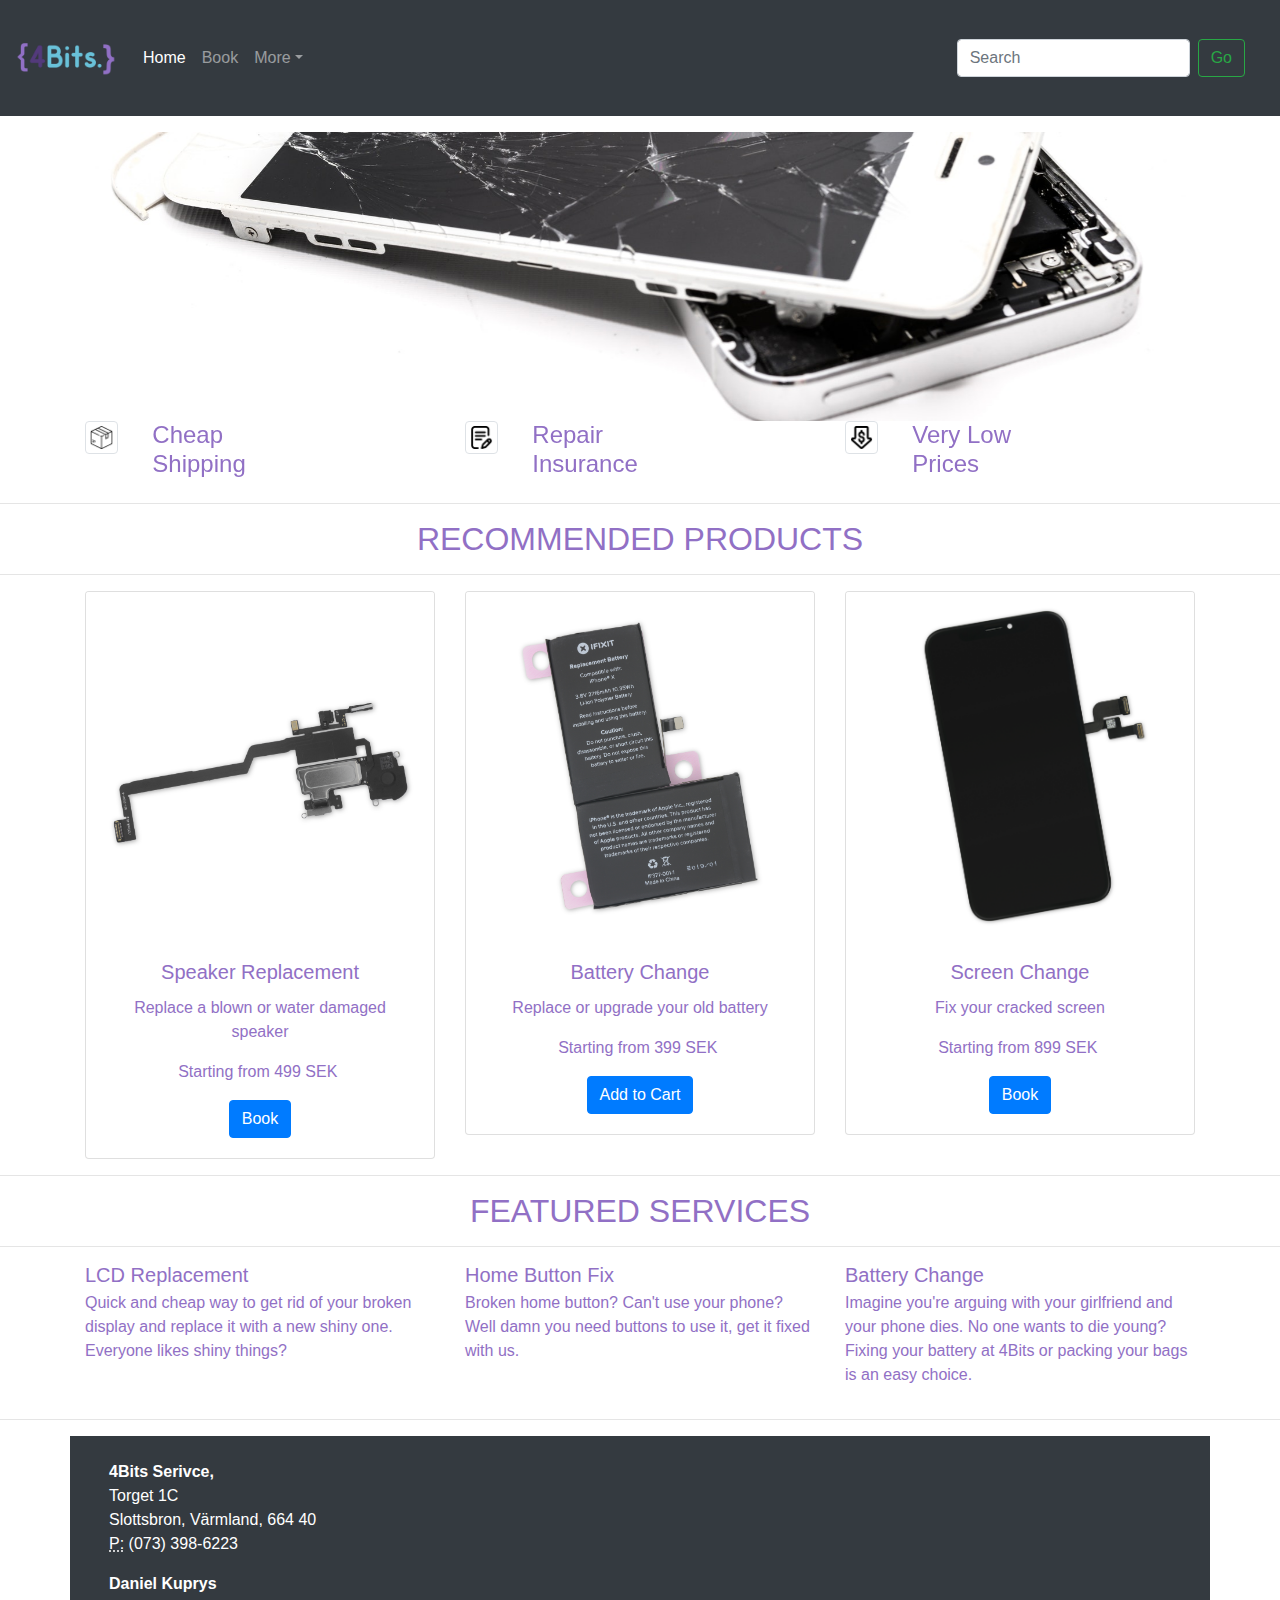
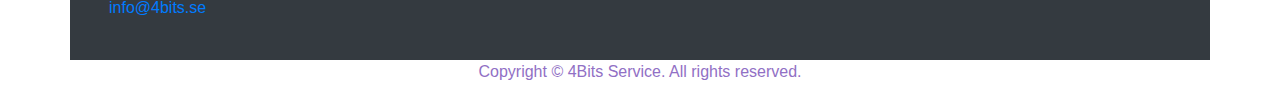
<file: index.html>
<!DOCTYPE html>
<html lang="en">
  <head>
    <meta charset="utf-8">
    <meta http-equiv="X-UA-Compatible" content="IE=edge">
    <meta name="viewport" content="width=device-width, initial-scale=1">
    <title>4Bits</title>
    <!-- lil bit of bootstrap -->
    <link href="css/bootstrap-4.4.1.css" rel="stylesheet">
  </head>
  <body>
	  <!-- the nav bar i guess -->
    <nav class="navbar navbar-expand-lg navbar-dark bg-dark"><img src="images/logo.png" width="100" height="100" alt=""/>
      <div class="container">
        <button class="navbar-toggler" type="button" data-toggle="collapse" data-target="#navbarSupportedContent" aria-controls="navbarSupportedContent" aria-expanded="false" aria-label="Toggle navigation">
        <span class="navbar-toggler-icon"></span>
        </button>
        <div class="collapse navbar-collapse" id="navbarSupportedContent">
          <ul class="navbar-nav mr-auto">
            <li class="nav-item active">
              <a class="nav-link" href="index.html">Home <span class="sr-only">(current)</span></a>
            </li>
            <li class="nav-item">
              <a class="nav-link" href="book.html">Book</a>
            </li>
            <li class="nav-item dropdown">
              <a class="nav-link dropdown-toggle" href="#" id="navbarDropdown" role="button" data-toggle="dropdown" aria-haspopup="true" aria-expanded="false">More</a>
				<!--Dropdown for future organisation-->
              <div class="dropdown-menu" aria-labelledby="navbarDropdown">
                <a class="dropdown-item" href="about.html">Pricing</a>
              </div>
            </li>
            <li class="nav-item">
            </li>
          </ul>
          <form class="form-inline my-2 my-lg-0">
            <input class="form-control mr-sm-2" type="search" placeholder="Search" aria-label="Search">
            <button class="btn btn-outline-success my-2 my-sm-0" type="submit">Go</button>
          </form>
        </div>
      </div>
    </nav>
    <div class="container mt-3">
      <div class="row">
        <div class="col-12">
          <div id="carouselExampleControls" class="carousel slide" data-ride="carousel">
            <ol class="carousel-indicators">
              <li data-target="#carouselExampleControls" data-slide-to="0" class="active"></li>
              <li data-target="#carouselExampleControls" data-slide-to="1"></li>
              <li data-target="#carouselExampleControls" data-slide-to="2"></li>
            </ol>
            <div class="carousel-inner">
              <div class="carousel-item active">
                <img class="d-block w-100" src="images/iphone1.jpg" alt="First slide">
                <div class="carousel-caption d-none d-md-block">
               
                </div>
              </div>
              <div class="carousel-item">
                <img class="d-block w-100" src="images/iphone2.jpg" alt="Second slide">
                <div class="carousel-caption d-none d-md-block">
            
                </div>
              </div>
              <div class="carousel-item">
                <img class="d-block w-100" src="images/iphone3.jpg" alt="Third slide">
                <div class="carousel-caption d-none d-md-block">
             
                </div>
              </div>
            </div>
            <a class="carousel-control-prev" href="#carouselExampleControls" role="button" data-slide="prev">
            <span class="carousel-control-prev-icon" aria-hidden="true"></span>
            <span class="sr-only">Previous</span>
            </a>
            <a class="carousel-control-next" href="#carouselExampleControls" role="button" data-slide="next">
            <span class="carousel-control-next-icon" aria-hidden="true"></span>
            <span class="sr-only">Next</span>
            </a>
          </div>
        </div>
      </div>
</div>
    <div class="container">
      <div class="row">
        <div class="col-4">
          <div class="row">
            <div class="col-2"><img class="img-thumbnail" alt="Free Shipping" src="images/shipping.png"></div>
            <div class="col-lg-6 col-10 ml-1">
              <h4>Cheap Shipping</h4>
            </div>
          </div>
        </div>
        <div class="col-4">
          <div class="row">
            <div class="col-2"><img class="img-thumbnail" alt="Free Shipping" src="images/insurance.png"></div>
            <div class="col-lg-6 col-10 ml-1">
              <h4>Repair Insurance</h4>
            </div>
          </div>
        </div>
        <div class="col-4">
          <div class="row">
            <div class="col-2"><img class="img-thumbnail" alt="Free Shipping" src="images/price.png"></div>
            <div class="col-lg-6 col-10 ml-1">
              <h4>Very Low Prices</h4>
            </div>
          </div>
        </div>
      </div>
    </div>
    <hr>
    <h2 class="text-center">RECOMMENDED PRODUCTS</h2>
    <hr>
    <div class="container">
      <div class="row text-center">
        <div class="col-md-4 pb-1 pb-md-0">
          <div class="card">
            <img class="card-img-top" src="images/11.jpg" alt="Card image cap">
            <div class="card-body">
              <h5 class="card-title">Speaker Replacement</h5>
              <p class="card-text">Replace a blown or water damaged speaker</p>
              <p class="card-text">Starting from 499 SEK&nbsp;</p>
<a href="#" class="btn btn-primary">Book</a>
            </div>
          </div>
        </div>
        <div class="col-md-4 pb-1 pb-md-0">
          <div class="card">
            <img class="card-img-top" src="images/22.jpg" alt="Card image cap">
            <div class="card-body">
              <h5 class="card-title">Battery Change</h5>
              <p class="card-text">Replace or upgrade your old battery</p>
              <p class="card-text">Starting from 399 SEK&nbsp;</p>
<a href="#" class="btn btn-primary">Add to Cart</a>
            </div>
          </div>
        </div>
        <div class="col-md-4 pb-1 pb-md-0">
          <div class="card">
            <img class="card-img-top" src="images/33.jpg" alt="Card image cap">
            <div class="card-body">
              <h5 class="card-title">Screen Change</h5>
              <p class="card-text">Fix your cracked screen</p>
              <p class="card-text">Starting from 899 SEK&nbsp;</p>
<a href="#" class="btn btn-primary">Book</a>
            </div>
          </div>
        </div>
      </div>

    </div>
    <hr>
    <h2 class="text-center">FEATURED SERVICES</h2>
    <hr>
    <div class="container">
      <div class="row">
        <div class="col-lg-4">
          <ul class="list-unstyled">
            <li class="media">
              
              <div class="media-body">
                <h5 class="mt-0 mb-1">LCD Replacement</h5>
                Quick and cheap way to get rid of your broken display and replace it with a new shiny one. Everyone likes shiny things?
              </div>
            </li>
           
         
          </ul>
        </div>
        <div class="col-lg-4">
          <ul class="list-unstyled">
            <li class="media">
              
              <div class="media-body">
                <h5 class="mt-0 mb-1">Home Button Fix</h5>
                Broken home button? Can't use your phone? Well damn you need buttons to use it, get it fixed with us.
              </div>
            </li>
           
            
          </ul>
        </div>
        <div class="col-lg-4">
          <ul class="list-unstyled">
            <li class="media">
              
              <div class="media-body">
                <h5 class="mt-0 mb-1">Battery Change</h5>
            Imagine you're arguing with your girlfriend and your phone dies. No one wants to die young? Fixing your battery at 4Bits or packing your bags is an easy choice.
              </div>
            </li>
           
           
          </ul>
        </div>
      </div>
    </div>
    <hr>
    <div class="container text-white bg-dark p-4">
   
        <div class="col-md-4 col-lg-5 col-6">
          <address>
            <strong>4Bits Serivce, </strong><br>
            Torget 1C <br>
            Slottsbron, Värmland, 664 40
            <br>
            <abbr title="Phone">P:</abbr> (073) 398-6223
          </address>
          <address>
            <strong>Daniel Kuprys</strong><br>
            <a href="mailto:#">info@4bits.se</a>
          </address>
      </div>
  </div>
    </div>
    <footer class="text-center">
      <div class="container">
        <div class="row">
          <div class="col-12">
            <p>Copyright © 4Bits Service. All rights reserved.</p>
          </div>
        </div>
      </div>
    </footer>
    <!-- some jQuery for dat thicc bootsrap -->
    <script src="js/jquery-3.4.1.min.js"></script>
    <script src="js/popper.min.js"></script>
    <script src="js/bootstrap-4.4.1.js"></script>
  </body>
</html>
</file>
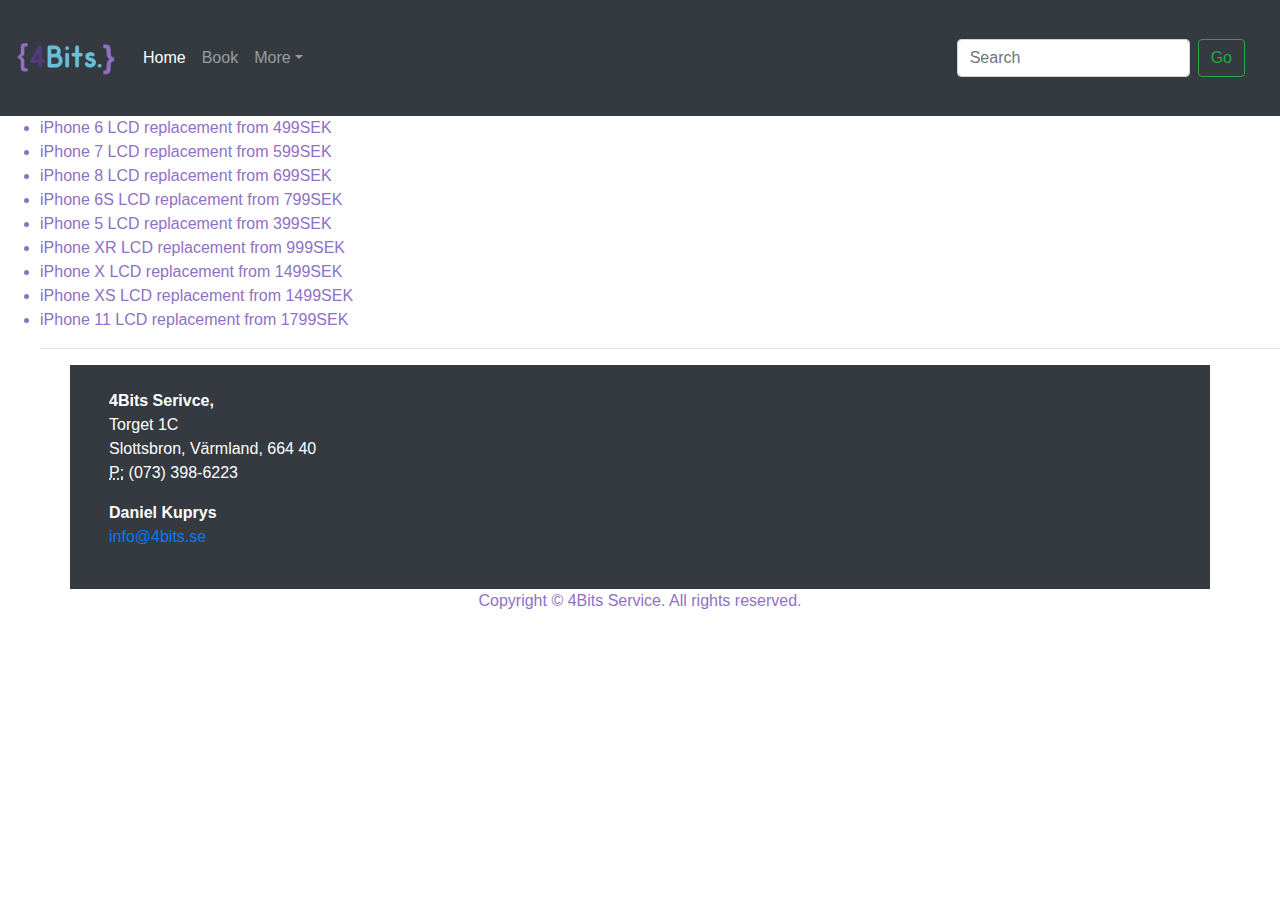
<file: about.html>
<!DOCTYPE html>
<html lang="en">
  <head>
    <meta charset="utf-8">
    <meta http-equiv="X-UA-Compatible" content="IE=edge">
    <meta name="viewport" content="width=device-width, initial-scale=1">
    <title>4Bits</title>
    <!-- lil bit of bootstrap -->
    <link href="css/bootstrap-4.4.1.css" rel="stylesheet">
  </head>
  <body>
	  <!-- the nav bar i guess -->
    <nav class="navbar navbar-expand-lg navbar-dark bg-dark"><img src="images/logo.png" width="100" height="100" alt=""/>
      <div class="container">
        <button class="navbar-toggler" type="button" data-toggle="collapse" data-target="#navbarSupportedContent" aria-controls="navbarSupportedContent" aria-expanded="false" aria-label="Toggle navigation">
        <span class="navbar-toggler-icon"></span>
        </button>
        <div class="collapse navbar-collapse" id="navbarSupportedContent">
          <ul class="navbar-nav mr-auto">
            <li class="nav-item active">
              <a class="nav-link" href="index.html">Home <span class="sr-only">(current)</span></a>
            </li>
            <li class="nav-item">
              <a class="nav-link" href="book.html">Book</a>
            </li>
            <li class="nav-item dropdown">
              <a class="nav-link dropdown-toggle" href="#" id="navbarDropdown" role="button" data-toggle="dropdown" aria-haspopup="true" aria-expanded="false">More</a>
              <div class="dropdown-menu" aria-labelledby="navbarDropdown">
                <a class="dropdown-item" href="#">Pricing</a>
              </div>
            </li>
            <li class="nav-item">
            </li>
          </ul>
          <form class="form-inline my-2 my-lg-0">
            <input class="form-control mr-sm-2" type="search" placeholder="Search" aria-label="Search">
            <button class="btn btn-outline-success my-2 my-sm-0" type="submit">Go</button>
          </form>
        </div>
      </div>
    </nav>
    

   
    
    <ul>
     
        <li>iPhone 6 LCD replacement from 499SEK</li>
        <li>iPhone 7 LCD replacement from 599SEK</li>
        <li>iPhone 8 LCD replacement from 699SEK</li>
		<li>iPhone 6S LCD replacement from 799SEK</li>
		<li>iPhone 5 LCD replacement from 399SEK</li>
		<li>iPhone XR LCD replacement from 999SEK</li>
		<li>iPhone X LCD replacement from 1499SEK</li>
		<li>iPhone XS LCD replacement from 1499SEK</li>
		<li>iPhone 11 LCD replacement from 1799SEK</li>
        <hr>
      </li>
    </ul>
    <div class="container text-white bg-dark p-4">
   
        <div class="col-md-4 col-lg-5 col-6">
          <address>
            <strong>4Bits Serivce, </strong><br>
            Torget 1C <br>
            Slottsbron, Värmland, 664 40
            <br>
            <abbr title="Phone">P:</abbr> (073) 398-6223
          </address>
          <address>
            <strong>Daniel Kuprys</strong><br>
            <a href="mailto:#">info@4bits.se</a>
          </address>
      </div>
  </div>
  <footer class="text-center">
      <div class="container">
        <div class="row">
          <div class="col-12">
            <p>Copyright © 4Bits Service. All rights reserved.</p>
          </div>
        </div>
      </div>
    </footer>
    <!-- some jQuery for dat thicc bootsrap -->
  <script src="js/jquery-3.4.1.min.js"></script>
    <script src="js/popper.min.js"></script>
    <script src="js/bootstrap-4.4.1.js"></script>
  </body>
</html>
</file>
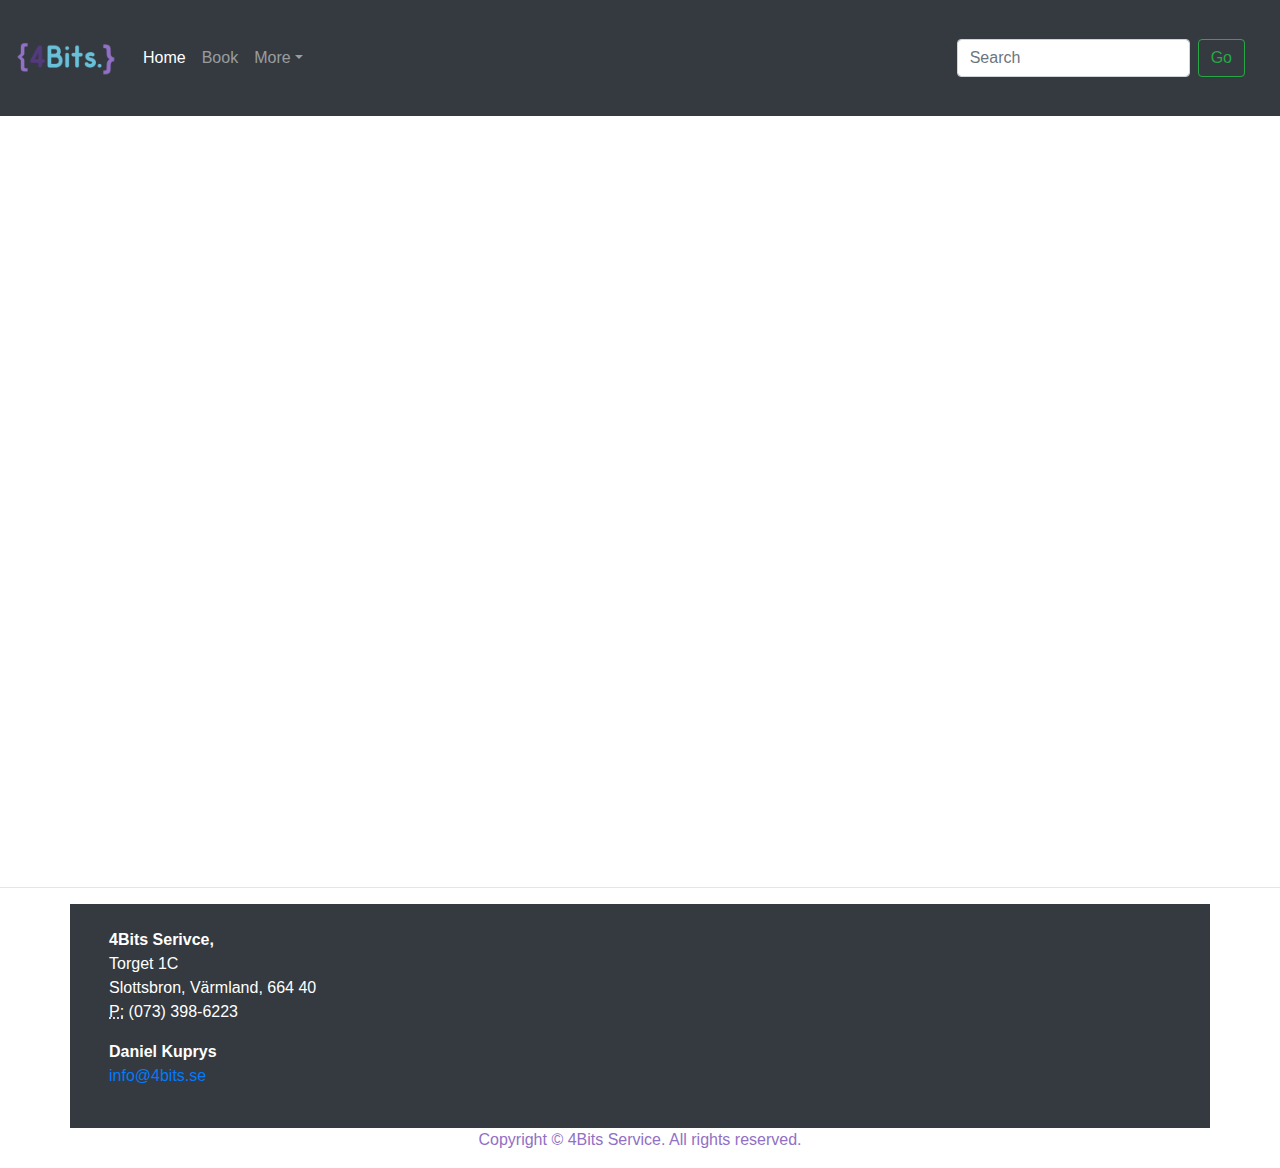
<file: book.html>
<!DOCTYPE html>
<html lang="en">
  <head>
    <meta charset="utf-8">
    <meta http-equiv="X-UA-Compatible" content="IE=edge">
    <meta name="viewport" content="width=device-width, initial-scale=1">
    <title>4Bits</title>
    <!-- lil bit of bootstrap -->
    <link href="css/bootstrap-4.4.1.css" rel="stylesheet">
  </head>
  <body>
	  <!-- the nav bar i guess -->
    <nav class="navbar navbar-expand-lg navbar-dark bg-dark"><img src="images/logo.png" width="100" height="100" alt=""/>
      <div class="container">
        <button class="navbar-toggler" type="button" data-toggle="collapse" data-target="#navbarSupportedContent" aria-controls="navbarSupportedContent" aria-expanded="false" aria-label="Toggle navigation">
        <span class="navbar-toggler-icon"></span>
        </button>
        <div class="collapse navbar-collapse" id="navbarSupportedContent">
          <ul class="navbar-nav mr-auto">
            <li class="nav-item active">
              <a class="nav-link" href="index.html">Home <span class="sr-only">(current)</span></a>
            </li>
            <li class="nav-item">
              <a class="nav-link" href="book.html">Book</a>
            </li>
            <li class="nav-item dropdown">
              <a class="nav-link dropdown-toggle" href="about.html" id="navbarDropdown" role="button" data-toggle="dropdown" aria-haspopup="true" aria-expanded="false">More</a>
              <div class="dropdown-menu" aria-labelledby="navbarDropdown">
                <a class="dropdown-item" href="about.html">Pricing</a>
          
              </div>
            </li>
            <li class="nav-item">
            </li>
          </ul>
          <form class="form-inline my-2 my-lg-0">
            <input class="form-control mr-sm-2" type="search" placeholder="Search" aria-label="Search">
            <button class="btn btn-outline-success my-2 my-sm-0" type="submit">Go</button>
          </form>
        </div>
      </div>
    </nav>
    
<!-- Repairshoppr API from personal account for booking management-->
   
    <div>
	  <style type='text/css'>
  .rs-widget-container {
      position: relative;
      padding-bottom: 56.25%;
      padding-top: 35px;
      height: 100%;
  }
  .rs-widget-container iframe {
      position: absolute;
      top:0;
      left: 0;
      width: 100%;
      height: 100%;
  }
</style>
<div class='rs-widget-container'>
   <script src='https://4bits.repairshopr.com/device_repairs/includr.js?height=800&scrolling=no'></script>
</div>
	 
	  </div>
    <hr>
    <div class="container text-white bg-dark p-4">
   
        <div class="col-md-4 col-lg-5 col-6">
          <address>
            <strong>4Bits Serivce, </strong><br>
            Torget 1C <br>
            Slottsbron, Värmland, 664 40
            <br>
            <abbr title="Phone">P:</abbr> (073) 398-6223
          </address>
          <address>
            <strong>Daniel Kuprys</strong><br>
            <a href="mailto:#">info@4bits.se</a>
          </address>
      </div>
  </div>
    </div>
  <footer class="text-center">
      <div class="container">
        <div class="row">
          <div class="col-12">
            <p>Copyright © 4Bits Service. All rights reserved.</p>
          </div>
        </div>
      </div>
    </footer>
    <!-- some jQuery for dat thicc bootsrap -->
  <script src="js/jquery-3.4.1.min.js"></script>
    <script src="js/popper.min.js"></script>
    <script src="js/bootstrap-4.4.1.js"></script>
  </body>
</html>
</file>
